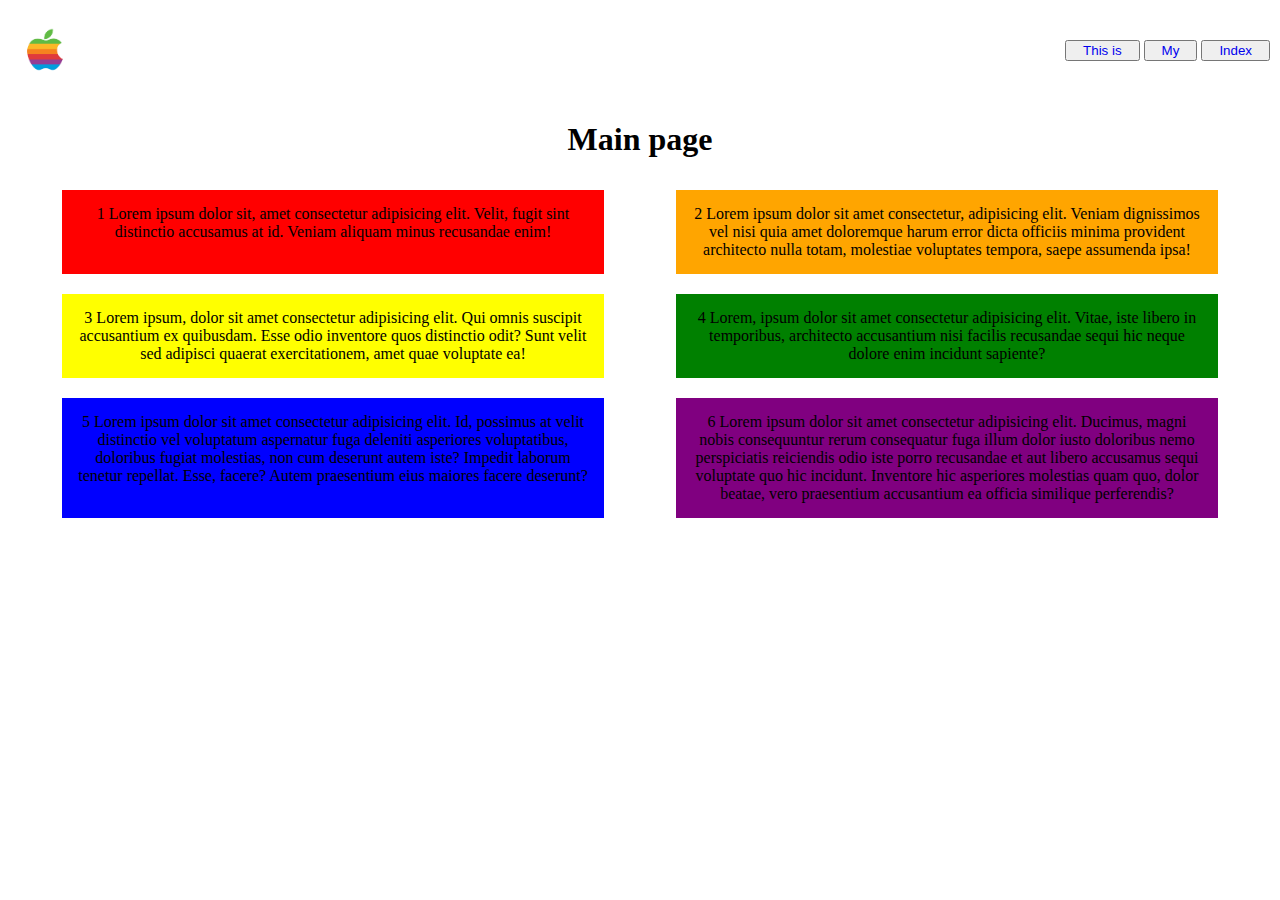
<file: index.html>
<!DOCTYPE html>
<html lang="en">
<head>
    <meta charset="UTF-8">
    <meta name="viewport" content="width=device-width, initial-scale=1.0">
    <link rel="stylesheet" href="./style.css">
    <title>Main page</title>
</head>
<body>
    <div>
        <div class="wrapper">
            <img id="lelogo" src="./apple.jpg" alt="apple logo">
            <nav>
                <button><a href="./index.html">This is</a></button>
                <button><a href="./about.html">My </a> </button>
                <button><a href="./contact.html">Index</a></button>
            </nav>
        </div>

        <div>
            <h1>Main page</h1>
            <div class="content">
                <div class="box box1">
                    1 Lorem ipsum dolor sit, amet consectetur adipisicing elit. Velit, fugit sint distinctio accusamus at id. Veniam aliquam minus recusandae enim!
                </div>
                <div class="box box2">
                    2 Lorem ipsum dolor sit amet consectetur, adipisicing elit. Veniam dignissimos vel nisi quia amet doloremque harum error dicta officiis minima provident architecto nulla totam, molestiae voluptates tempora, saepe assumenda ipsa!
                </div>
                <div class="box box3">
                    3 Lorem ipsum, dolor sit amet consectetur adipisicing elit. Qui omnis suscipit accusantium ex quibusdam. Esse odio inventore quos distinctio odit? Sunt velit sed adipisci quaerat exercitationem, amet quae voluptate ea!
                </div>
                <div class="box box4">
                    4 Lorem, ipsum dolor sit amet consectetur adipisicing elit. Vitae, iste libero in temporibus, architecto accusantium nisi facilis recusandae sequi hic neque dolore enim incidunt sapiente?
                </div>
                <div class="box box5">
                    5 Lorem ipsum dolor sit amet consectetur adipisicing elit. Id, possimus at velit distinctio vel voluptatum aspernatur fuga deleniti asperiores voluptatibus, doloribus fugiat molestias, non cum deserunt autem iste? Impedit laborum tenetur repellat. Esse, facere? Autem praesentium eius maiores facere deserunt?
                </div>
                <div class="box box6">
                    6 Lorem ipsum dolor sit amet consectetur adipisicing elit. Ducimus, magni nobis consequuntur rerum consequatur fuga illum dolor iusto doloribus nemo perspiciatis reiciendis odio iste porro recusandae et aut libero accusamus sequi voluptate quo hic incidunt. Inventore hic asperiores molestias quam quo, dolor beatae, vero praesentium accusantium ea officia similique perferendis?
                </div>
            </div>
        </div>
    </div>
</body>
</html>
</file>
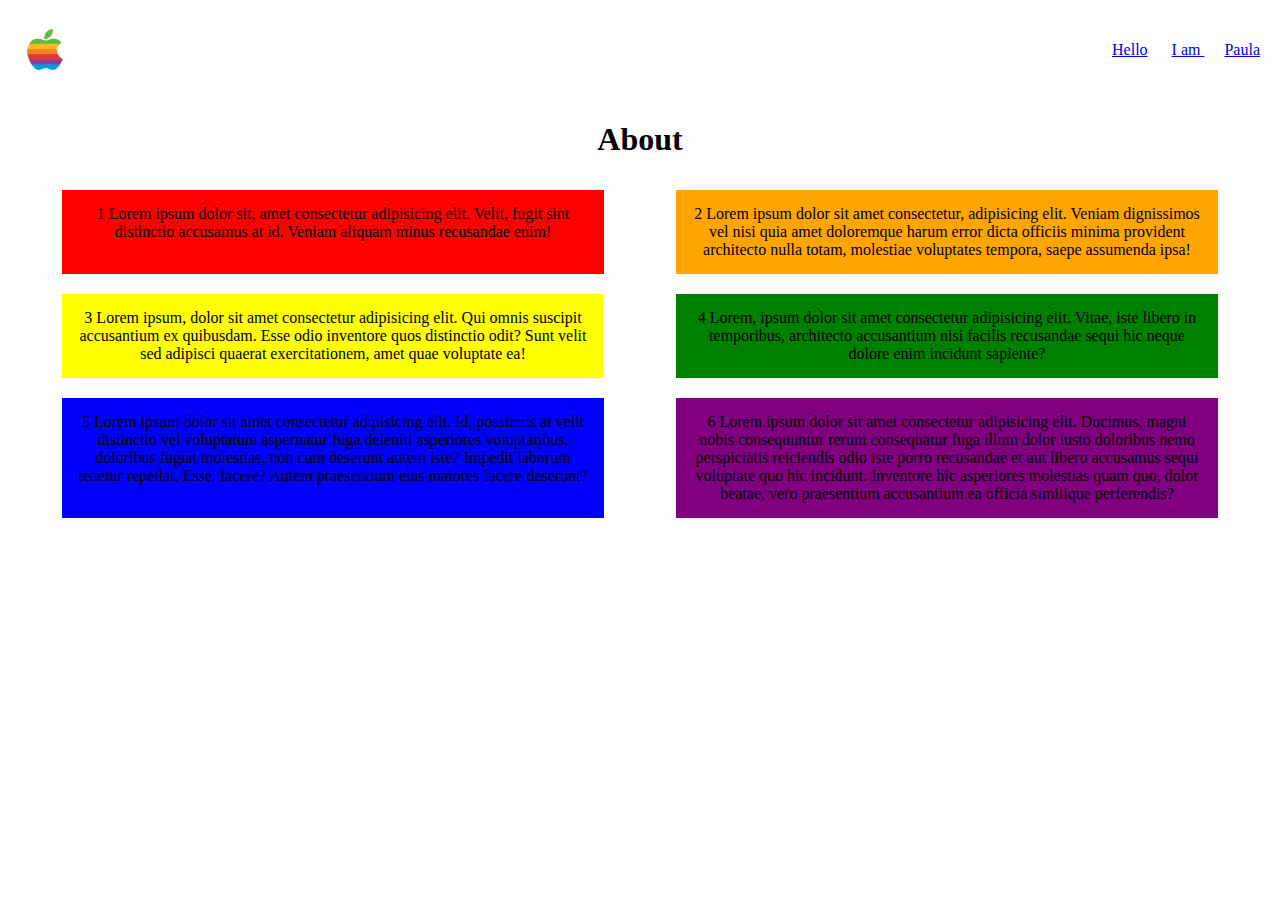
<file: about.html>
<!DOCTYPE html>
<html lang="en">
<head>
    <meta charset="UTF-8">
    <meta name="viewport" content="width=device-width, initial-scale=1.0">
    <link rel="stylesheet" href="style.css">
    <title>About</title>
</head>
<body>
    <div class="container">

        <div class="wrapper">
            <img id="lelogo" src="./apple.jpg" alt="">
            <nav class="navbar">
                <a href="./index.html">Hello</a>
                <a href="./about.html">I am </a>
                <a href="./contact.html">Paula</a>
            </nav>
        </div>

        <div>
            <h1>About</h1>
            <div class="content">
                <div class="box box1">
                    1 Lorem ipsum dolor sit, amet consectetur adipisicing elit. Velit, fugit sint distinctio accusamus at id. Veniam aliquam minus recusandae enim!
                </div>
                <div class="box box2">
                    2 Lorem ipsum dolor sit amet consectetur, adipisicing elit. Veniam dignissimos vel nisi quia amet doloremque harum error dicta officiis minima provident architecto nulla totam, molestiae voluptates tempora, saepe assumenda ipsa!
                </div>
                <div class="box box3">
                    3 Lorem ipsum, dolor sit amet consectetur adipisicing elit. Qui omnis suscipit accusantium ex quibusdam. Esse odio inventore quos distinctio odit? Sunt velit sed adipisci quaerat exercitationem, amet quae voluptate ea!
                </div>
                <div class="box box4">
                    4 Lorem, ipsum dolor sit amet consectetur adipisicing elit. Vitae, iste libero in temporibus, architecto accusantium nisi facilis recusandae sequi hic neque dolore enim incidunt sapiente?
                </div>
                <div class="box box5">
                    5 Lorem ipsum dolor sit amet consectetur adipisicing elit. Id, possimus at velit distinctio vel voluptatum aspernatur fuga deleniti asperiores voluptatibus, doloribus fugiat molestias, non cum deserunt autem iste? Impedit laborum tenetur repellat. Esse, facere? Autem praesentium eius maiores facere deserunt?
                </div>
                <div class="box box6">
                    6 Lorem ipsum dolor sit amet consectetur adipisicing elit. Ducimus, magni nobis consequuntur rerum consequatur fuga illum dolor iusto doloribus nemo perspiciatis reiciendis odio iste porro recusandae et aut libero accusamus sequi voluptate quo hic incidunt. Inventore hic asperiores molestias quam quo, dolor beatae, vero praesentium accusantium ea officia similique perferendis?
                </div>
            </div>
        </div>
    </div>
</body>
</html>
</file>
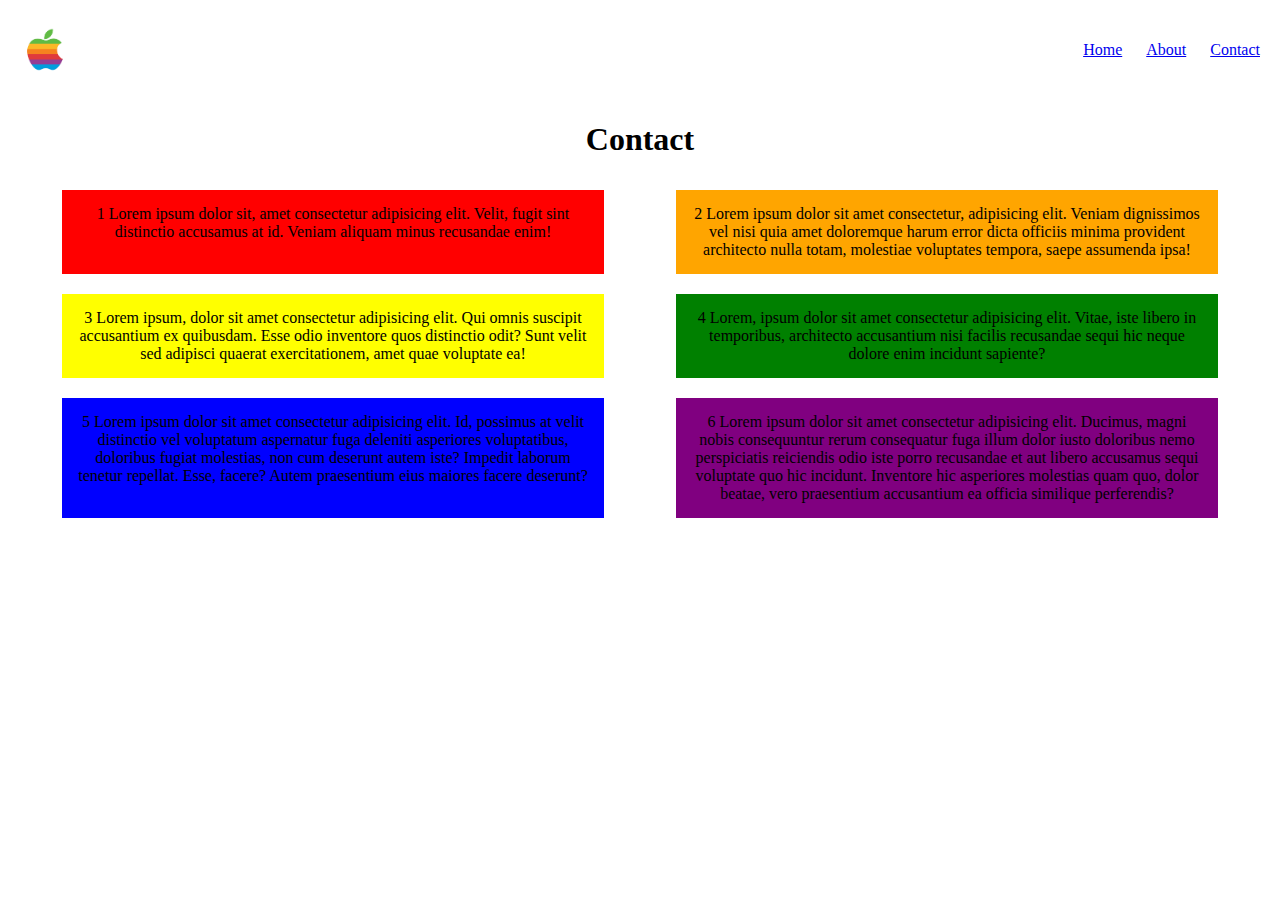
<file: contact.html>
<!DOCTYPE html>
<html lang="en">
<head>
    <meta charset="UTF-8">
    <meta name="viewport" content="width=device-width, initial-scale=1.0">
    <link rel="stylesheet" href="style.css">
    <title>Contact</title>
</head>
<body>
    <div class="container">

        <div class="wrapper">
            <img id="lelogo" src="./apple.jpg" alt="">
            <nav class="navbar">
                <a href="./index.html">Home</a>
                <a href="./about.html">About</a>
                <a href="./contact.html">Contact</a>
            </nav>
        </div>

        <div>
            <h1>Contact</h1>
            <div class="content">
                <div class="box box1">
                    1 Lorem ipsum dolor sit, amet consectetur adipisicing elit. Velit, fugit sint distinctio accusamus at id. Veniam aliquam minus recusandae enim!
                </div>
                <div class="box box2">
                    2 Lorem ipsum dolor sit amet consectetur, adipisicing elit. Veniam dignissimos vel nisi quia amet doloremque harum error dicta officiis minima provident architecto nulla totam, molestiae voluptates tempora, saepe assumenda ipsa!
                </div>
                <div class="box box3">
                    3 Lorem ipsum, dolor sit amet consectetur adipisicing elit. Qui omnis suscipit accusantium ex quibusdam. Esse odio inventore quos distinctio odit? Sunt velit sed adipisci quaerat exercitationem, amet quae voluptate ea!
                </div>
                <div class="box box4">
                    4 Lorem, ipsum dolor sit amet consectetur adipisicing elit. Vitae, iste libero in temporibus, architecto accusantium nisi facilis recusandae sequi hic neque dolore enim incidunt sapiente?
                </div>
                <div class="box box5">
                    5 Lorem ipsum dolor sit amet consectetur adipisicing elit. Id, possimus at velit distinctio vel voluptatum aspernatur fuga deleniti asperiores voluptatibus, doloribus fugiat molestias, non cum deserunt autem iste? Impedit laborum tenetur repellat. Esse, facere? Autem praesentium eius maiores facere deserunt?
                </div>
                <div class="box box6">
                    6 Lorem ipsum dolor sit amet consectetur adipisicing elit. Ducimus, magni nobis consequuntur rerum consequatur fuga illum dolor iusto doloribus nemo perspiciatis reiciendis odio iste porro recusandae et aut libero accusamus sequi voluptate quo hic incidunt. Inventore hic asperiores molestias quam quo, dolor beatae, vero praesentium accusantium ea officia similique perferendis?
                </div>
            </div>
        </div>
    </div>
</body>
</html>
</file>
<file: style.css>
body{
    margin:0;
}

.container{
    display: flex;
    flex-direction: column;
}

button a {
    text-decoration: none;
}

.wrapper{
    height: 100px;
    margin: 0 10px;
    display: flex;
    justify-content: space-between;
    align-items: center;
}

#lelogo{
    width:50px;
    margin:10px;
}

nav a{
    margin: 10px;
}

h1{
    text-align: center;
}

.content{
    display: flex;
    flex-direction: row;
    flex-wrap: wrap;
    justify-content: space-evenly;
}

.box{
    text-align: center;
    width:40vw;
    padding:15px;
    margin:10px;
}

.box1{background-color: red;}
.box2{background-color: orange;}
.box3{background-color: yellow;}
.box4{background-color: green;}
.box5{background-color: blue;}
.box6{background-color: purple;}
</file>
